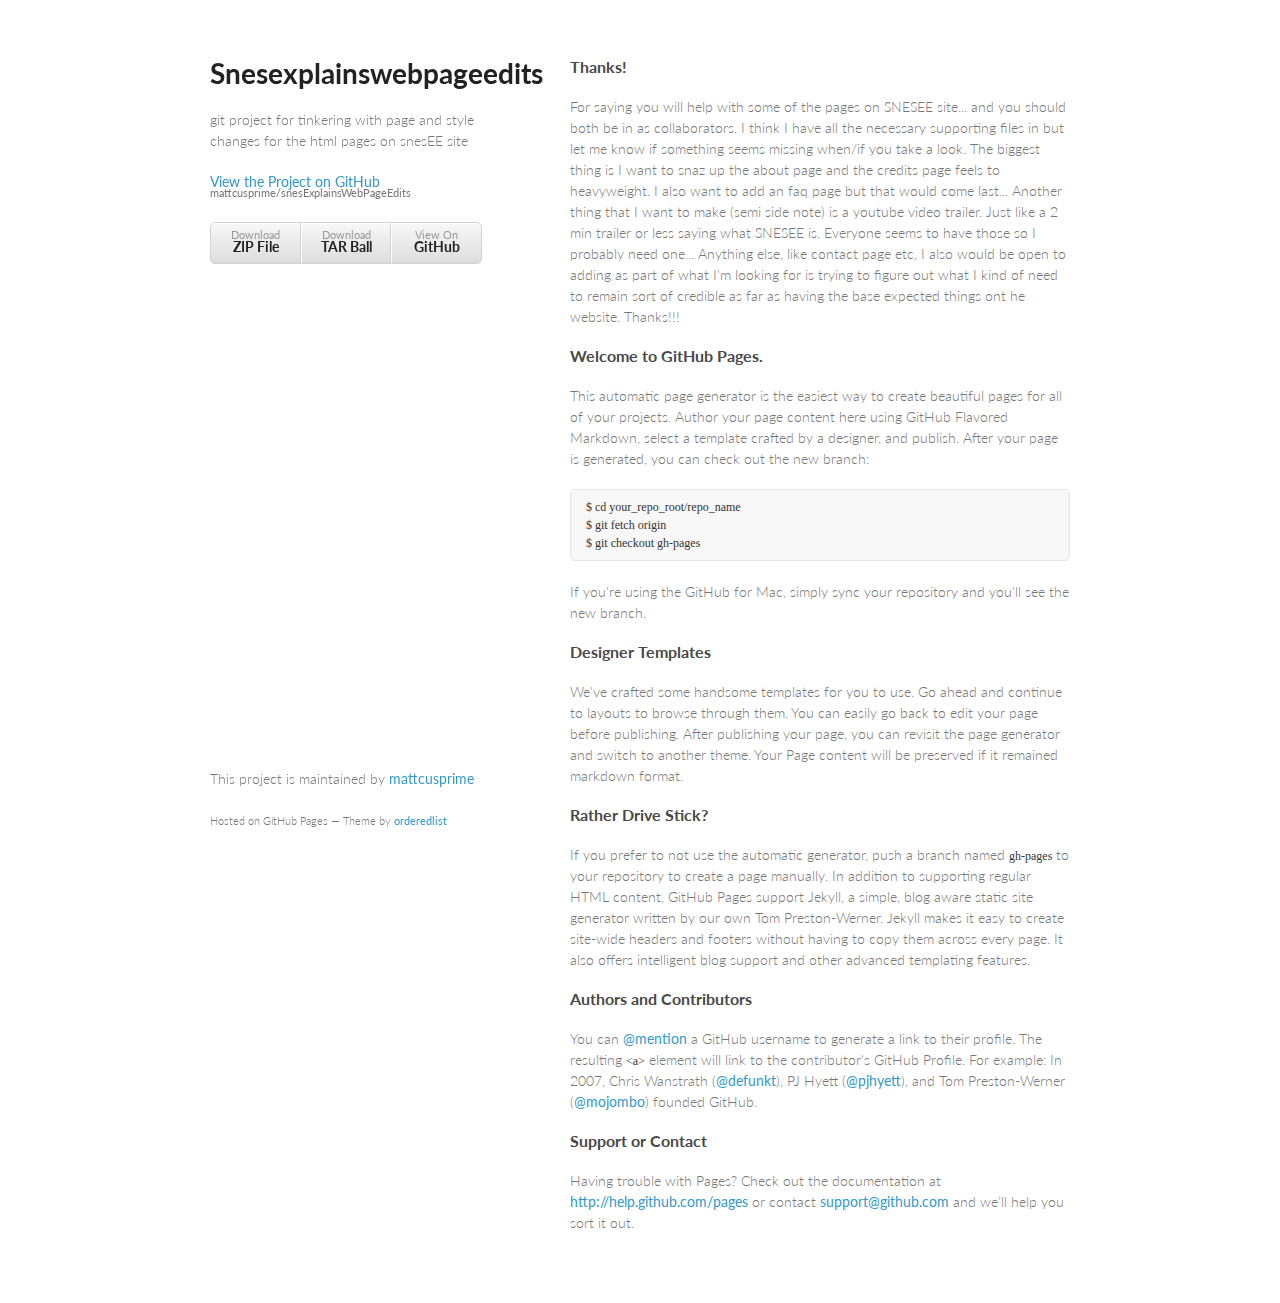
<file: index.html>
<!doctype html>
<html>
  <head>
    <meta charset="utf-8">
    <meta http-equiv="X-UA-Compatible" content="chrome=1">
    <title>Snesexplainswebpageedits by mattcusprime</title>

    <link rel="stylesheet" href="stylesheets/styles.css">
    <link rel="stylesheet" href="stylesheets/pygment_trac.css">
    <meta name="viewport" content="width=device-width, initial-scale=1, user-scalable=no">
    <!--[if lt IE 9]>
    <script src="//html5shiv.googlecode.com/svn/trunk/html5.js"></script>
    <![endif]-->
  </head>
  <body>
    <div class="wrapper">
      <header>
        <h1>Snesexplainswebpageedits</h1>
        <p>git project for tinkering with page and style changes for the html pages on snesEE site</p>

        <p class="view"><a href="https://github.com/mattcusprime/snesExplainsWebPageEdits">View the Project on GitHub <small>mattcusprime/snesExplainsWebPageEdits</small></a></p>


        <ul>
          <li><a href="https://github.com/mattcusprime/snesExplainsWebPageEdits/zipball/master">Download <strong>ZIP File</strong></a></li>
          <li><a href="https://github.com/mattcusprime/snesExplainsWebPageEdits/tarball/master">Download <strong>TAR Ball</strong></a></li>
          <li><a href="https://github.com/mattcusprime/snesExplainsWebPageEdits">View On <strong>GitHub</strong></a></li>
        </ul>
      </header>
      <section>
       <h3>Thanks!</h3>
<p>For saying you will help with some of the pages on SNESEE site...
and you should both be in as collaborators.  I think I have all the necessary supporting files in but let me know if something seems missing when/if  you take a look.  

The biggest thing is I want to snaz up the about page and the credits page feels to heavyweight.  I also want to add an faq page but that would come last...

Another thing that I want to make (semi side note) is a youtube video trailer.  Just like a 2 min trailer or less saying what SNESEE is.  Everyone seems to have those so I probably need one... 

Anything else, like contact page etc, I also would be open to adding as part of what I'm looking for is trying to figure out what I kind of need to remain sort of credible as far as having the base expected things ont he website.

Thanks!!!</p>


 <h3>
<a id="welcome-to-github-pages" class="anchor" href="#welcome-to-github-pages" aria-hidden="true"><span class="octicon octicon-link"></span></a>Welcome to GitHub Pages.</h3>

<p>This automatic page generator is the easiest way to create beautiful pages for all of your projects. Author your page content here using GitHub Flavored Markdown, select a template crafted by a designer, and publish. After your page is generated, you can check out the new branch:</p>

<pre><code>$ cd your_repo_root/repo_name
$ git fetch origin
$ git checkout gh-pages
</code></pre>

<p>If you're using the GitHub for Mac, simply sync your repository and you'll see the new branch.</p>

<h3>
<a id="designer-templates" class="anchor" href="#designer-templates" aria-hidden="true"><span class="octicon octicon-link"></span></a>Designer Templates</h3>

<p>We've crafted some handsome templates for you to use. Go ahead and continue to layouts to browse through them. You can easily go back to edit your page before publishing. After publishing your page, you can revisit the page generator and switch to another theme. Your Page content will be preserved if it remained markdown format.</p>

<h3>
<a id="rather-drive-stick" class="anchor" href="#rather-drive-stick" aria-hidden="true"><span class="octicon octicon-link"></span></a>Rather Drive Stick?</h3>

<p>If you prefer to not use the automatic generator, push a branch named <code>gh-pages</code> to your repository to create a page manually. In addition to supporting regular HTML content, GitHub Pages support Jekyll, a simple, blog aware static site generator written by our own Tom Preston-Werner. Jekyll makes it easy to create site-wide headers and footers without having to copy them across every page. It also offers intelligent blog support and other advanced templating features.</p>

<h3>
<a id="authors-and-contributors" class="anchor" href="#authors-and-contributors" aria-hidden="true"><span class="octicon octicon-link"></span></a>Authors and Contributors</h3>

<p>You can <a href="https://github.com/blog/821" class="user-mention">@mention</a> a GitHub username to generate a link to their profile. The resulting <code>&lt;a&gt;</code> element will link to the contributor's GitHub Profile. For example: In 2007, Chris Wanstrath (<a href="https://github.com/defunkt" class="user-mention">@defunkt</a>), PJ Hyett (<a href="https://github.com/pjhyett" class="user-mention">@pjhyett</a>), and Tom Preston-Werner (<a href="https://github.com/mojombo" class="user-mention">@mojombo</a>) founded GitHub.</p>

<h3>
<a id="support-or-contact" class="anchor" href="#support-or-contact" aria-hidden="true"><span class="octicon octicon-link"></span></a>Support or Contact</h3>

<p>Having trouble with Pages? Check out the documentation at <a href="http://help.github.com/pages">http://help.github.com/pages</a> or contact <a href="mailto:support@github.com">support@github.com</a> and we’ll help you sort it out.</p>
      </section>
      <footer>
        <p>This project is maintained by <a href="https://github.com/mattcusprime">mattcusprime</a></p>
        <p><small>Hosted on GitHub Pages &mdash; Theme by <a href="https://github.com/orderedlist">orderedlist</a></small></p>
      </footer>
    </div>
    <script src="javascripts/scale.fix.js"></script>
    
  </body>
</html>
</file>
<file: stylesheets/styles.css>
@import url(https://fonts.googleapis.com/css?family=Lato:300italic,700italic,300,700);

body {
  padding:50px;
  font:14px/1.5 Lato, "Helvetica Neue", Helvetica, Arial, sans-serif;
  color:#777;
  font-weight:300;
}

h1, h2, h3, h4, h5, h6 {
  color:#222;
  margin:0 0 20px;
}

p, ul, ol, table, pre, dl {
  margin:0 0 20px;
}

h1, h2, h3 {
  line-height:1.1;
}

h1 {
  font-size:28px;
}

h2 {
  color:#393939;
}

h3, h4, h5, h6 {
  color:#494949;
}

a {
  color:#39c;
  font-weight:400;
  text-decoration:none;
}

a small {
  font-size:11px;
  color:#777;
  margin-top:-0.6em;
  display:block;
}

.wrapper {
  width:860px;
  margin:0 auto;
}

blockquote {
  border-left:1px solid #e5e5e5;
  margin:0;
  padding:0 0 0 20px;
  font-style:italic;
}

code, pre {
  font-family:Monaco, Bitstream Vera Sans Mono, Lucida Console, Terminal;
  color:#333;
  font-size:12px;
}

pre {
  padding:8px 15px;
  background: #f8f8f8;  
  border-radius:5px;
  border:1px solid #e5e5e5;
  overflow-x: auto;
}

table {
  width:100%;
  border-collapse:collapse;
}

th, td {
  text-align:left;
  padding:5px 10px;
  border-bottom:1px solid #e5e5e5;
}

dt {
  color:#444;
  font-weight:700;
}

th {
  color:#444;
}

img {
  max-width:100%;
}

header {
  width:270px;
  float:left;
  position:fixed;
}

header ul {
  list-style:none;
  height:40px;
  
  padding:0;
  
  background: #eee;
  background: -moz-linear-gradient(top, #f8f8f8 0%, #dddddd 100%);
  background: -webkit-gradient(linear, left top, left bottom, color-stop(0%,#f8f8f8), color-stop(100%,#dddddd));
  background: -webkit-linear-gradient(top, #f8f8f8 0%,#dddddd 100%);
  background: -o-linear-gradient(top, #f8f8f8 0%,#dddddd 100%);
  background: -ms-linear-gradient(top, #f8f8f8 0%,#dddddd 100%);
  background: linear-gradient(top, #f8f8f8 0%,#dddddd 100%);
  
  border-radius:5px;
  border:1px solid #d2d2d2;
  box-shadow:inset #fff 0 1px 0, inset rgba(0,0,0,0.03) 0 -1px 0;
  width:270px;
}

header li {
  width:89px;
  float:left;
  border-right:1px solid #d2d2d2;
  height:40px;
}

header ul a {
  line-height:1;
  font-size:11px;
  color:#999;
  display:block;
  text-align:center;
  padding-top:6px;
  height:40px;
}

strong {
  color:#222;
  font-weight:700;
}

header ul li + li {
  width:88px;
  border-left:1px solid #fff;
}

header ul li + li + li {
  border-right:none;
  width:89px;
}

header ul a strong {
  font-size:14px;
  display:block;
  color:#222;
}

section {
  width:500px;
  float:right;
  padding-bottom:50px;
}

small {
  font-size:11px;
}

hr {
  border:0;
  background:#e5e5e5;
  height:1px;
  margin:0 0 20px;
}

footer {
  width:270px;
  float:left;
  position:fixed;
  bottom:50px;
}

@media print, screen and (max-width: 960px) {
  
  div.wrapper {
    width:auto;
    margin:0;
  }
  
  header, section, footer {
    float:none;
    position:static;
    width:auto;
  }
  
  header {
    padding-right:320px;
  }
  
  section {
    border:1px solid #e5e5e5;
    border-width:1px 0;
    padding:20px 0;
    margin:0 0 20px;
  }
  
  header a small {
    display:inline;
  }
  
  header ul {
    position:absolute;
    right:50px;
    top:52px;
  }
}

@media print, screen and (max-width: 720px) {
  body {
    word-wrap:break-word;
  }
  
  header {
    padding:0;
  }
  
  header ul, header p.view {
    position:static;
  }
  
  pre, code {
    word-wrap:normal;
  }
}

@media print, screen and (max-width: 480px) {
  body {
    padding:15px;
  }
  
  header ul {
    display:none;
  }
}

@media print {
  body {
    padding:0.4in;
    font-size:12pt;
    color:#444;
  }
}
</file>
<file: stylesheets/pygment_trac.css>
.highlight  { background: #ffffff; }
.highlight .c { color: #999988; font-style: italic } /* Comment */
.highlight .err { color: #a61717; background-color: #e3d2d2 } /* Error */
.highlight .k { font-weight: bold } /* Keyword */
.highlight .o { font-weight: bold } /* Operator */
.highlight .cm { color: #999988; font-style: italic } /* Comment.Multiline */
.highlight .cp { color: #999999; font-weight: bold } /* Comment.Preproc */
.highlight .c1 { color: #999988; font-style: italic } /* Comment.Single */
.highlight .cs { color: #999999; font-weight: bold; font-style: italic } /* Comment.Special */
.highlight .gd { color: #000000; background-color: #ffdddd } /* Generic.Deleted */
.highlight .gd .x { color: #000000; background-color: #ffaaaa } /* Generic.Deleted.Specific */
.highlight .ge { font-style: italic } /* Generic.Emph */
.highlight .gr { color: #aa0000 } /* Generic.Error */
.highlight .gh { color: #999999 } /* Generic.Heading */
.highlight .gi { color: #000000; background-color: #ddffdd } /* Generic.Inserted */
.highlight .gi .x { color: #000000; background-color: #aaffaa } /* Generic.Inserted.Specific */
.highlight .go { color: #888888 } /* Generic.Output */
.highlight .gp { color: #555555 } /* Generic.Prompt */
.highlight .gs { font-weight: bold } /* Generic.Strong */
.highlight .gu { color: #800080; font-weight: bold; } /* Generic.Subheading */
.highlight .gt { color: #aa0000 } /* Generic.Traceback */
.highlight .kc { font-weight: bold } /* Keyword.Constant */
.highlight .kd { font-weight: bold } /* Keyword.Declaration */
.highlight .kn { font-weight: bold } /* Keyword.Namespace */
.highlight .kp { font-weight: bold } /* Keyword.Pseudo */
.highlight .kr { font-weight: bold } /* Keyword.Reserved */
.highlight .kt { color: #445588; font-weight: bold } /* Keyword.Type */
.highlight .m { color: #009999 } /* Literal.Number */
.highlight .s { color: #d14 } /* Literal.String */
.highlight .na { color: #008080 } /* Name.Attribute */
.highlight .nb { color: #0086B3 } /* Name.Builtin */
.highlight .nc { color: #445588; font-weight: bold } /* Name.Class */
.highlight .no { color: #008080 } /* Name.Constant */
.highlight .ni { color: #800080 } /* Name.Entity */
.highlight .ne { color: #990000; font-weight: bold } /* Name.Exception */
.highlight .nf { color: #990000; font-weight: bold } /* Name.Function */
.highlight .nn { color: #555555 } /* Name.Namespace */
.highlight .nt { color: #000080 } /* Name.Tag */
.highlight .nv { color: #008080 } /* Name.Variable */
.highlight .ow { font-weight: bold } /* Operator.Word */
.highlight .w { color: #bbbbbb } /* Text.Whitespace */
.highlight .mf { color: #009999 } /* Literal.Number.Float */
.highlight .mh { color: #009999 } /* Literal.Number.Hex */
.highlight .mi { color: #009999 } /* Literal.Number.Integer */
.highlight .mo { color: #009999 } /* Literal.Number.Oct */
.highlight .sb { color: #d14 } /* Literal.String.Backtick */
.highlight .sc { color: #d14 } /* Literal.String.Char */
.highlight .sd { color: #d14 } /* Literal.String.Doc */
.highlight .s2 { color: #d14 } /* Literal.String.Double */
.highlight .se { color: #d14 } /* Literal.String.Escape */
.highlight .sh { color: #d14 } /* Literal.String.Heredoc */
.highlight .si { color: #d14 } /* Literal.String.Interpol */
.highlight .sx { color: #d14 } /* Literal.String.Other */
.highlight .sr { color: #009926 } /* Literal.String.Regex */
.highlight .s1 { color: #d14 } /* Literal.String.Single */
.highlight .ss { color: #990073 } /* Literal.String.Symbol */
.highlight .bp { color: #999999 } /* Name.Builtin.Pseudo */
.highlight .vc { color: #008080 } /* Name.Variable.Class */
.highlight .vg { color: #008080 } /* Name.Variable.Global */
.highlight .vi { color: #008080 } /* Name.Variable.Instance */
.highlight .il { color: #009999 } /* Literal.Number.Integer.Long */

.type-csharp .highlight .k { color: #0000FF }
.type-csharp .highlight .kt { color: #0000FF }
.type-csharp .highlight .nf { color: #000000; font-weight: normal }
.type-csharp .highlight .nc { color: #2B91AF }
.type-csharp .highlight .nn { color: #000000 }
.type-csharp .highlight .s { color: #A31515 }
.type-csharp .highlight .sc { color: #A31515 }
</file>
